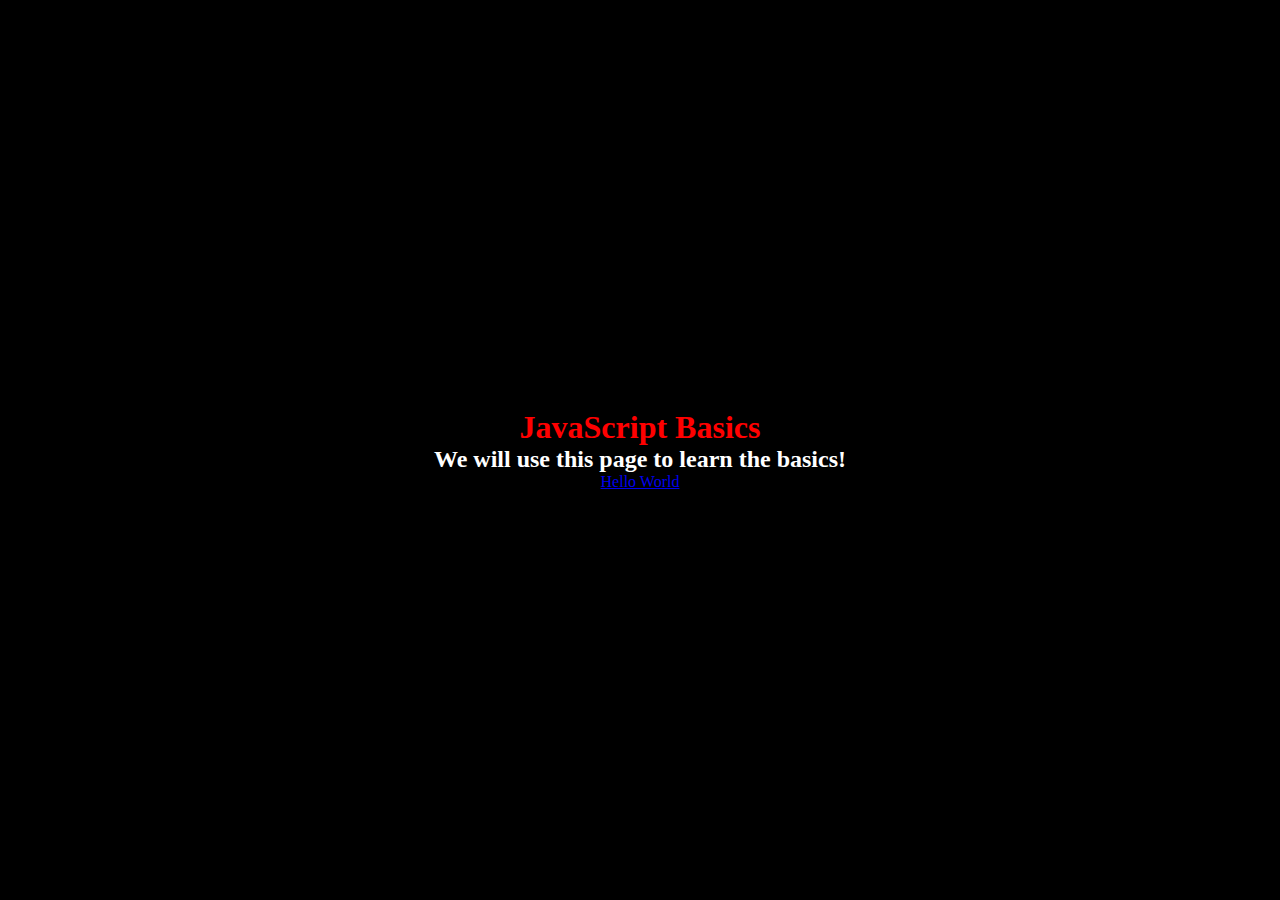
<file: index.html>
<!DOCTYPE html>
<html lang="en">

<head>
    <meta charset="UTF-8">
    <meta name="viewport" content="width=device-width, initial-scale=1.0">
    <title>JavaScript Basics</title>
    <link rel="stylesheet" href="css/style.css">
</head>

<body>
    <h1 style="color: red;">JavaScript Basics</h1>
    <h2 style="color: white;">We will use this page to learn the basics!</h2>
<ul>
    <li><a href="hello-world.html">Hello World</a></li>
</ul>
</body>
</html>
</file>
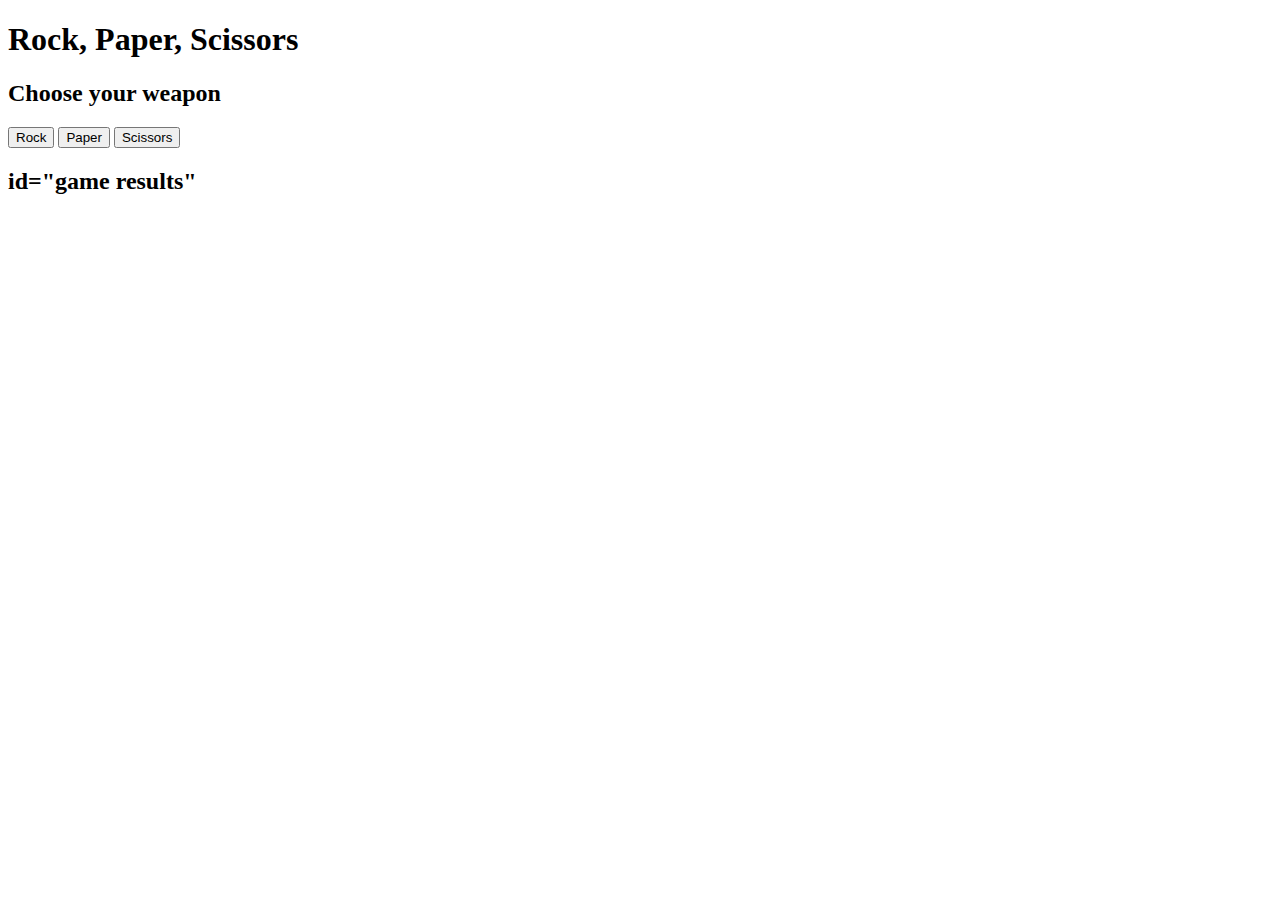
<file: rps.html>
<!DOCTYPE html>
<html lang="en">

<head>
    <meta charset="UTF-8">
    <meta name="viewport" content="width=device-width, initial-scale=1.0">
    <title>Rock, Paper, Scissors Extreme Chalange</title>
</head>

<body>
    <h1>Rock, Paper, Scissors</h1>

    <div id= "player-controls">
        <h2>Choose your weapon</h2>
        <button id="btn-rock">Rock</button>
        <button id="btn-paper">Paper</button>
        <button id="btn-scissors">Scissors</button>
    </div>

    <h2> id="game results"</h2>

    <div></div>

    <script src="scripts/rps-game.js"></script>
</body>
</html>
</file>
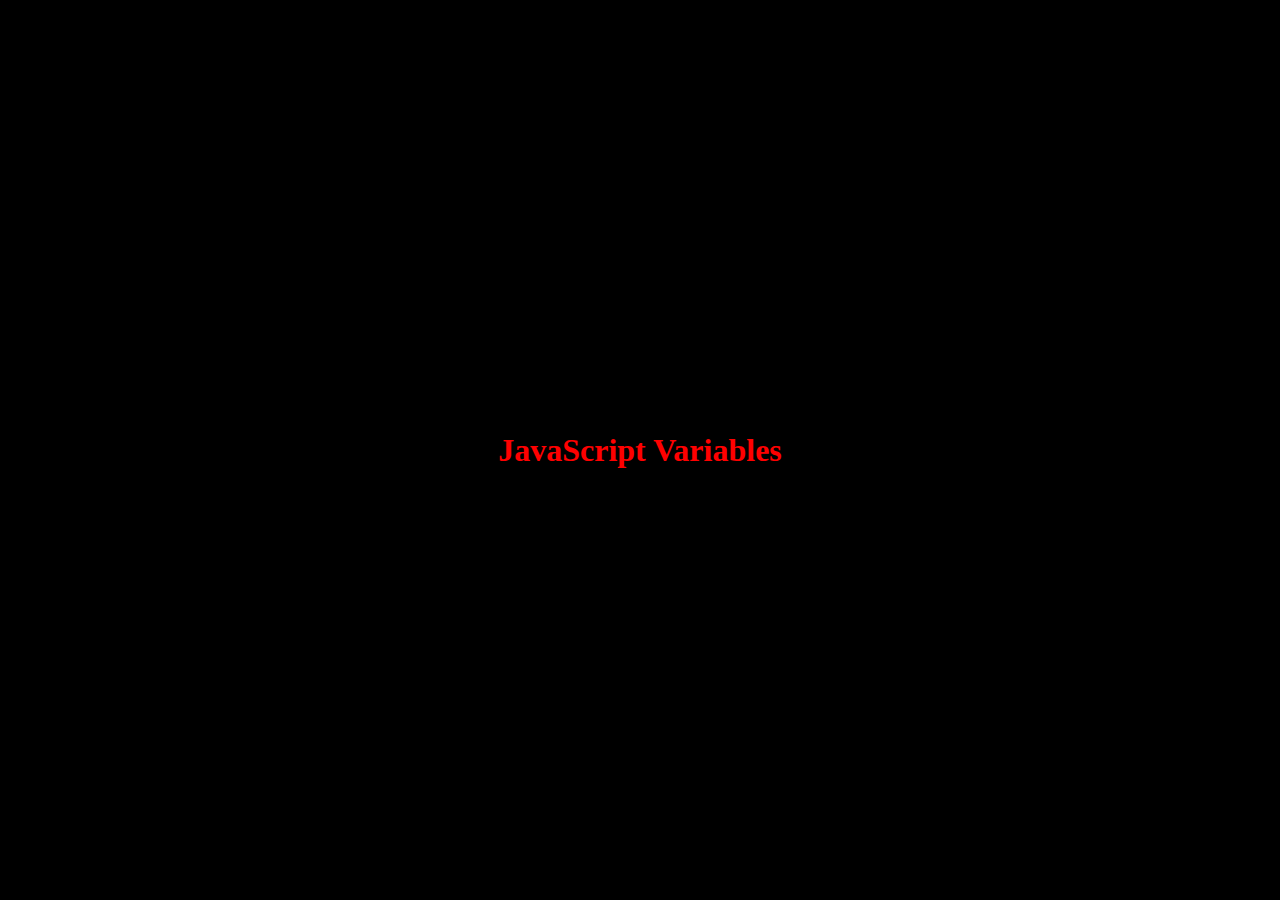
<file: variables.html>
<!DOCTYPE html>
<html lang="en">

<head>
    <meta charset="UTF-8">
    <meta name="viewport" content="width=device-width, initial-scale=1.0">
    <title>JavaScript Variables</title>
    <link rel="stylesheet" href="css/style.css">
</head>

<body>
    <h1 style="color: red;">JavaScript Variables</h1>


    <script src="scripts/variables.js"></script>
</body>
</file>
<file: css/style.css>
* {
	margin: 0;
	padding: 0;
	box-sizing: border-box;
}

body {
	width: 100vw;
	height: 100vh;
	display: flex;
	flex-direction: column;
	justify-content: center;
	align-items: center;
	background-color: black;
}

#game-canvas {
	width: 800px;
	height: 600px;
	border: solid 1px black;
}
</file>
